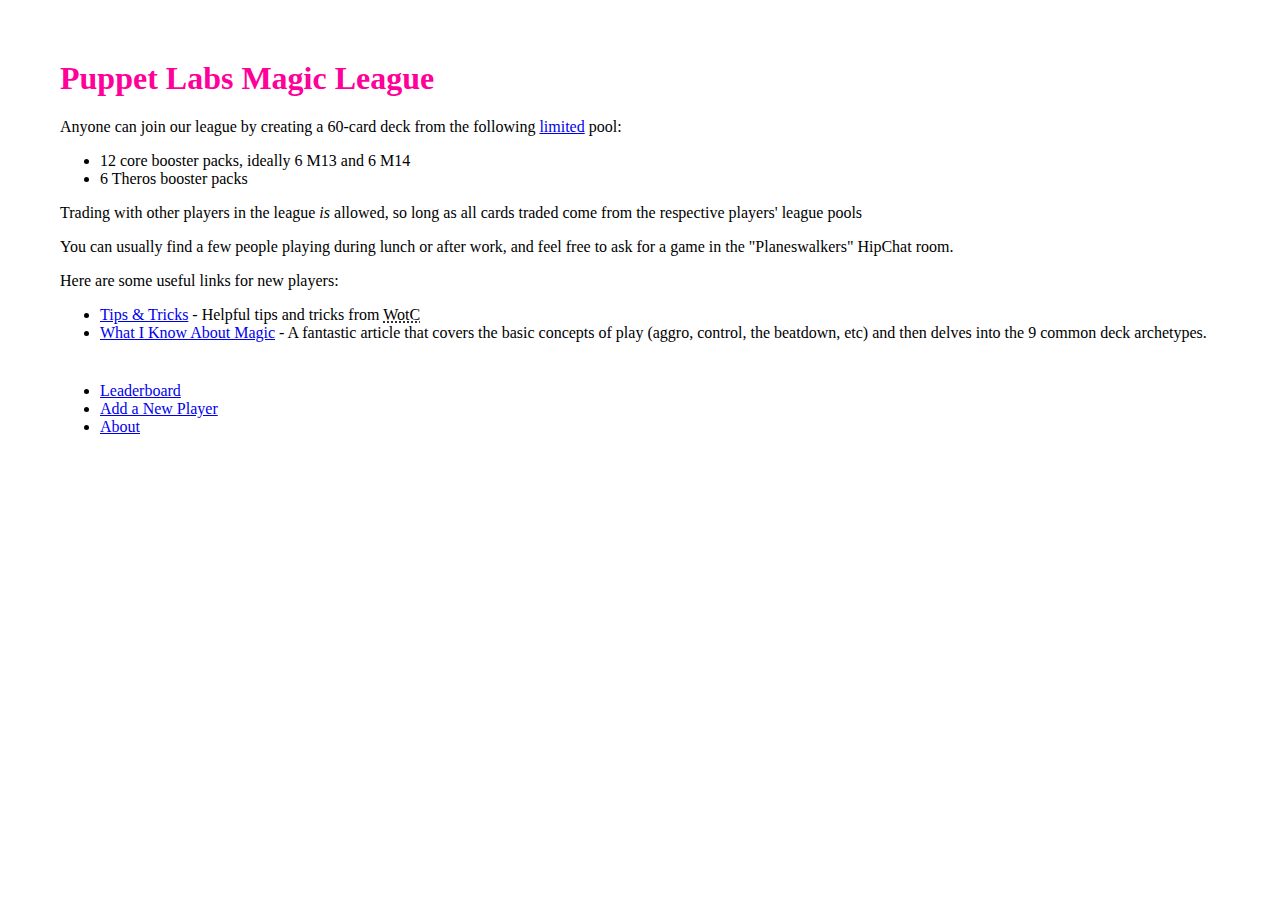
<file: resources/public/league.html>
<!doctype html>
<html>
  <head>
    <meta charset="utf-8">
    <meta name="viewport" content="width=device-width, initial-scale=1">
    <title>Puppet Labs Magic League</title>
    <link rel="stylesheet" href="http://yui.yahooapis.com/pure/0.3.0/pure-min.css">
    <link rel="stylesheet" href="css/style.css">
    <script src="//ajax.googleapis.com/ajax/libs/jquery/1.10.2/jquery.min.js"></script>
  </head>
  <body>

    <h1>Puppet Labs Magic League</h1>

    <p>Anyone can join our league by creating a 60-card deck from the following <a href="http://www.wizards.com/Magic/TCG/Resources.aspx?x=mtg/tcg/resources/formats-sanctioned#limited">limited</a> pool:</p>

    <ul>
      <li>12 core booster packs, ideally 6 M13 and 6 M14</li>
      <li>6 Theros booster packs</li>
    </ul>

    <p>Trading with other players in the league <em>is</em> allowed, so long as all cards traded come from the respective players' league pools</p>

    <p>You can usually find a few people playing during lunch or after work, and feel free to ask for a game in the "Planeswalkers" HipChat room.</p>

    <p>Here are some useful links for new players:</p>

    <ul>
      <li><a href="http://www.wizards.com/magic/tcg/Resources.aspx?x=mtg/tcg/resources/tipsandtricks">Tips &amp; Tricks</a> - Helpful tips and tricks from <abbr title="Wizards of the Coast">WotC</abbr></li>
      <li><a href="http://boardgamegeek.com/thread/370207/what-i-know-about-magic-the-gathering">What I Know About Magic</a> - A fantastic article that covers the basic concepts of play (aggro, control, the beatdown, etc) and then delves into the 9 common deck archetypes.</li>
    </ul>

    <footer>
      <nav class="pure-menu pure-menu-open pure-menu-horizontal">
        <ul>
          <li><a href="/">Leaderboard</a></li>
          <li><a href="new.html">Add a New Player</a></li>
          <li class="pure-menu-selected"><a href="league.html">About</a></li>
        </ul>
      </nav>
    </footer>

  </body>
</html>
</file>
<file: resources/public/css/style.css>
/* WARNING! DO NOT EDIT CSS/STYLE.CSS DIRECTLY, IT IS COMPILED! */
/* instead, edit sass/style.scss, and recompile the sass */
body {
  margin: 60px; }

h1 {
  color: #f09; }

input[type="number"] {
  width: 4em; }

footer {
  margin-top: 40px; }

.pure-form {
  background: #f4f4f4;
  padding: 20px;
  margin-bottom: 40px; }

td:first-child {
  text-align: right; }

td:nth-child(2),
td:nth-child(4) {
  text-align: right; }
</file>
